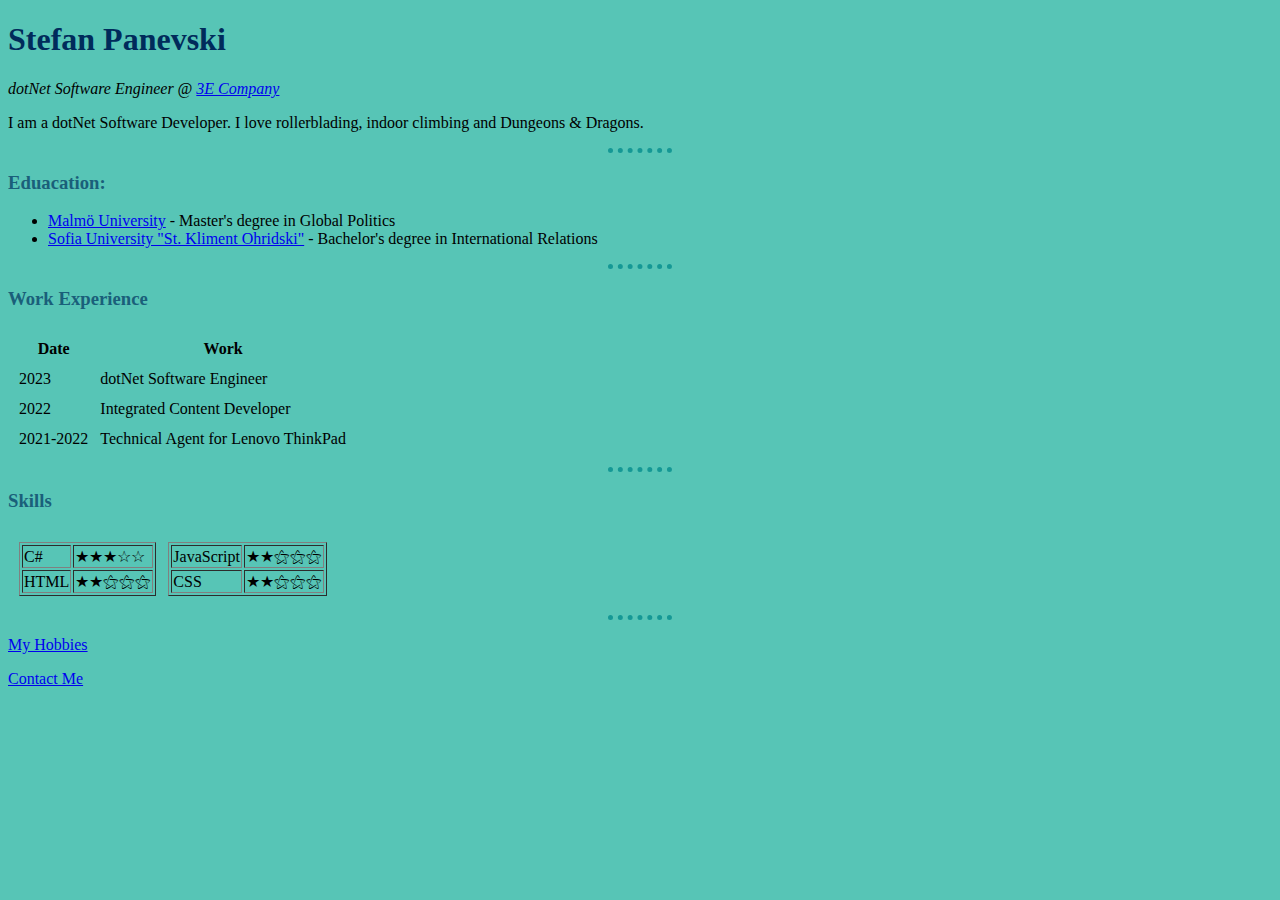
<file: index.html>
<!DOCTYPE html>
<html>

<head>
    <meta charset="UTF-8">
    <title>Stefan's Landing Area</title>
    <link rel="stylesheet" href="css/styles.css">
</head>

<body>
    <h1>Stefan Panevski</h1>
    <p><em>dotNet Software Engineer @ <a href="https://www.3eco.com/" a>3E Company</a></em></p>

    <p>I am a dotNet Software Developer. I love rollerblading, indoor climbing and Dungeons & Dragons.</p>
    <hr>
    <h3>Eduacation:</h3>
    <ul>
        <li><a href="https://mau.se/en/">Malmö University</a> - Master's degree in Global Politics</li>
        <li><a href="https://www.uni-sofia.bg/eng">Sofia University "St. Kliment Ohridski"</a> - Bachelor's degree in
            International Relations</li>
    </ul>
    <hr>
    <h3>Work Experience</h3>
    <table cellspacing="10">
        <thead>
            <tr>
                <th>Date</th>
                <th>Work</th>
            </tr>
        </thead>
        <tbody>
            <tr>
                <td>2023</td>
                <td>dotNet Software Engineer</td>
            </tr>
            <tr>
                <td>2022</td>
                <td>Integrated Content Developer</td>
            </tr>
            <tr>
                <td>2021-2022</td>
                <td>Technical Agent for Lenovo ThinkPad</td>
            </tr>
        </tbody>
    </table>
    <hr>
    <h3>Skills</h3>

    <table cellspacing="10">
        <tr>
            <td>
                <table border="1px">
                    <tr>
                        <td>C#</td>
                        <td>&#9733;&#9733;&#9733;&#9734;&#9734;</td>
                    </tr>
                    <tr>
                        <td>HTML</td>
                        <td>&#9733;&#9733;&#9885;&#9885;&#9885;</td>
                    </tr>
                </table>
            </td>
            <td>
                <table border="1px">
                    <tr>
                        <td>JavaScript</td>
                        <td>&#9733;&#9733;&#9885;&#9885;&#9885;</td>

                    </tr>
                    <tr>
                        <td>CSS</td>
                        <td>&#9733;&#9733;&#9885;&#9885;&#9885;</td>
                    </tr>
                </table>
            </td>
        </tr>
    </table>
    <hr>
    <p><a href="hobbies.html">My Hobbies</a></p>
    <p><a href="contacts.html">Contact Me</a></p>
</body>

</html>
</file>
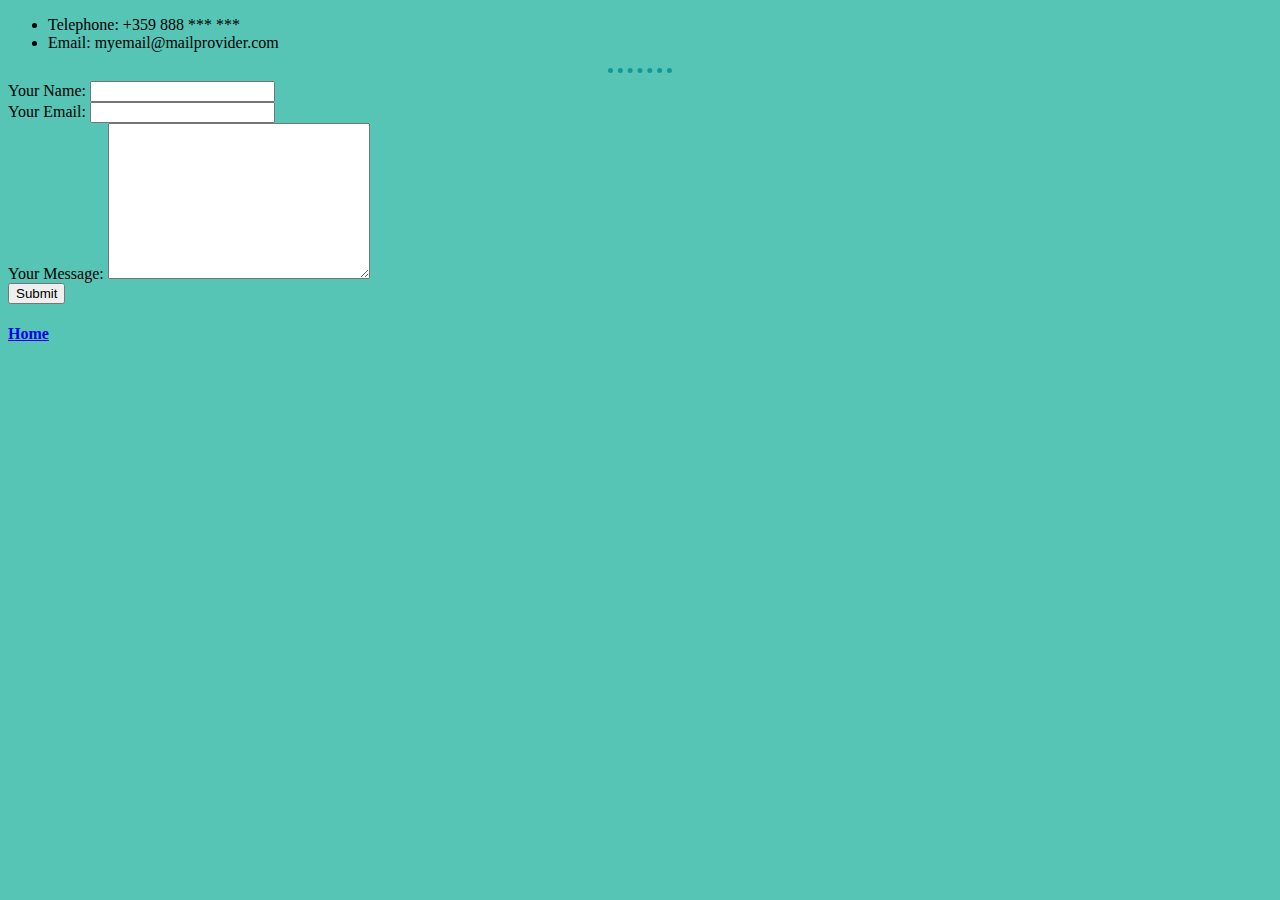
<file: contacts.html>
<!DOCTYPE html>
<html>

<head>
    <meta charset="UTF-8">
    <title>Document</title>
    <link rel="stylesheet" href="css/styles.css">
</head>

<body>
    <ul>
        <li>Telephone: +359 888 *** ***</li>
        <li>Email: myemail@mailprovider.com</li>
    </ul>
    <hr>
    <form class="" action="mailto:info@londonappbrewery.com" method="post" enctype="text/plain">
        <label>Your Name:</label>
        <input type="text" name="yourName" value=""><br>
        <label>Your Email:</label>
        <input type="email" name="yourEmail" value=""><br>
        <label>Your Message:</label>
        <textarea name="name" rows="10" cols=30></textarea><br>
        <input type="submit" name="yourMessage">
    </form>

    <h4><a href="index.html">Home </a></h4>
</body>

</html>
</file>
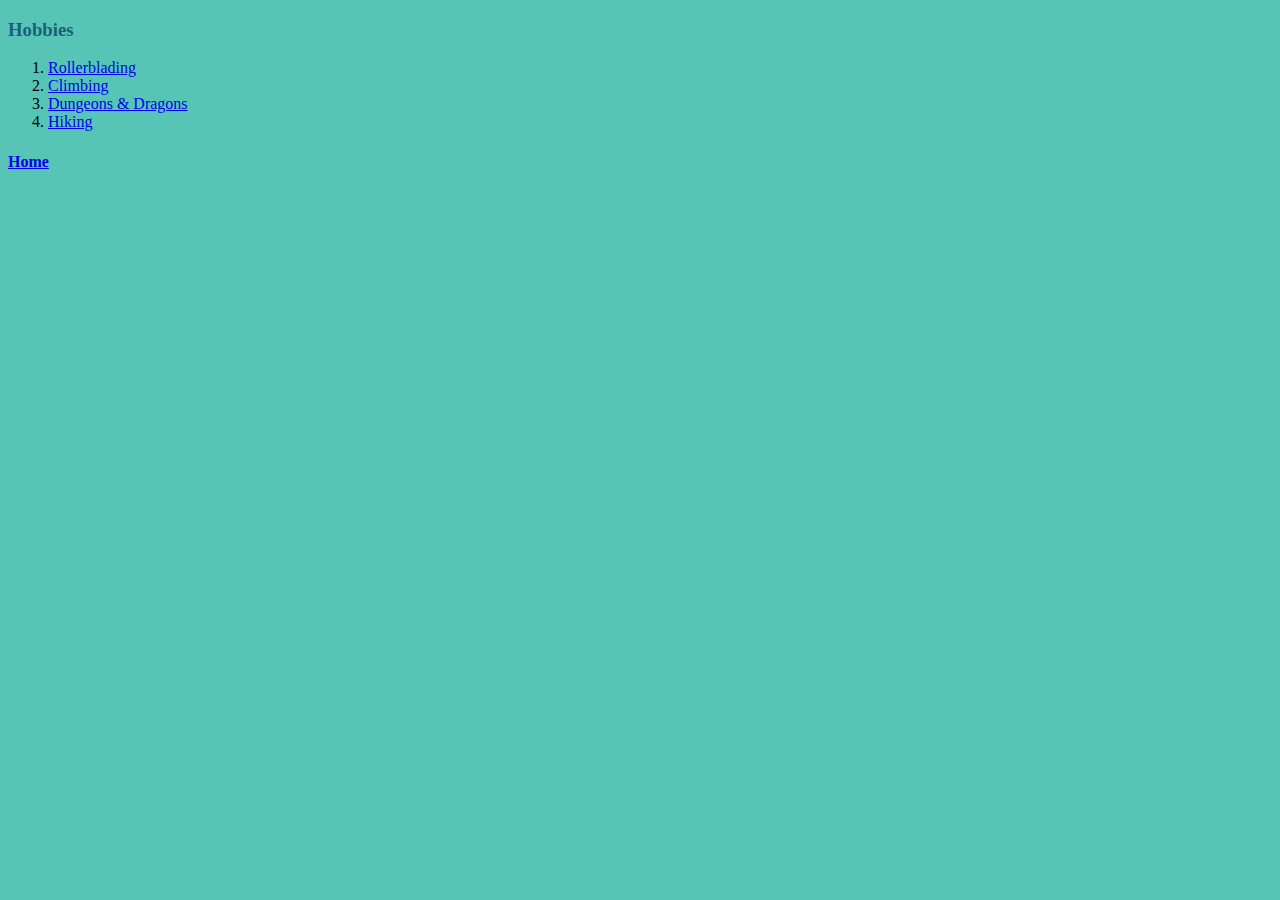
<file: hobbies.html>
<!DOCTYPE html>
<html>

<head>
    <meta charset="UTF-8">
    <title>My Hobbies</title>
    <link rel="stylesheet" href="css/styles.css">
</head>

<body>
    <h3>Hobbies</h3>
    <ol>
        <li><a href="https://www.youtube.com/watch?v=awK0OUOAIUM">Rollerblading</a></li>
        <li><a href="https://www.youtube.com/watch?v=2VmH21xCIf4">Climbing</a></li>
        <li><a href="https://www.youtube.com/watch?v=byva0hOj8CU">Dungeons & Dragons</a></li>
        <li><a href="https://www.youtube.com/watch?v=WKcnvPDgifA">Hiking</a></li>
    </ol>

    <h4><a href="index.html">Home </a></h4>
</body>

</html>
</file>
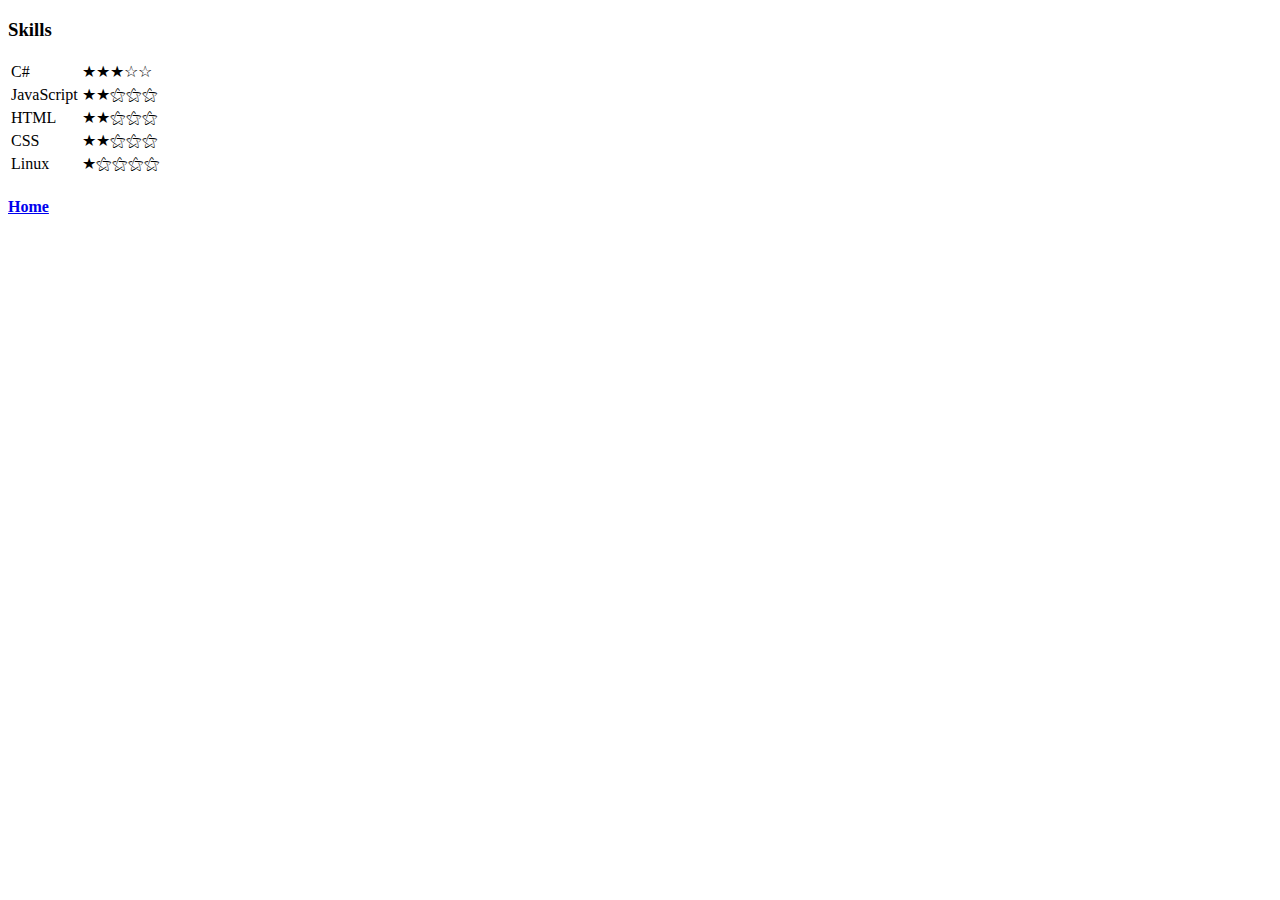
<file: skills.html>
<!DOCTYPE html>
<html>

<head>
    <meta charset="UTF-8">
    <title>Document</title>
</head>

<body>
    <h3>Skills</h3>
    <table>
        <tr>
            <td>C#</td>
            <td>&#9733;&#9733;&#9733;&#9734;&#9734;</td>
        </tr>
        <tr>
            <td>JavaScript</td>
            <td>&#9733;&#9733;&#9885;&#9885;&#9885;</td>
        </tr>
        <tr>
            <td>HTML</td>
            <td>&#9733;&#9733;&#9885;&#9885;&#9885;</td>
        </tr>
        <tr>
            <td>CSS</td>
            <td>&#9733;&#9733;&#9885;&#9885;&#9885;</td>
        </tr>
        <tr>
            <td>Linux</td>
            <td>&#9733;&#9885;&#9885;&#9885;&#9885;</td>
        </tr>
    </table>
    <h4><a href="index.html">Home </a></h4>
</body>

</html>
</file>
<file: css/styles.css>
body {
    background-color: #57C5B6;
}

hr {
    border-color: #159895;
    border-style: dotted none none;
    width: 5%;
    border-width: 5px;
}

h1  {
    color: #002B5B;
}

h3{
    color: #1A5F7A;
}
</file>
